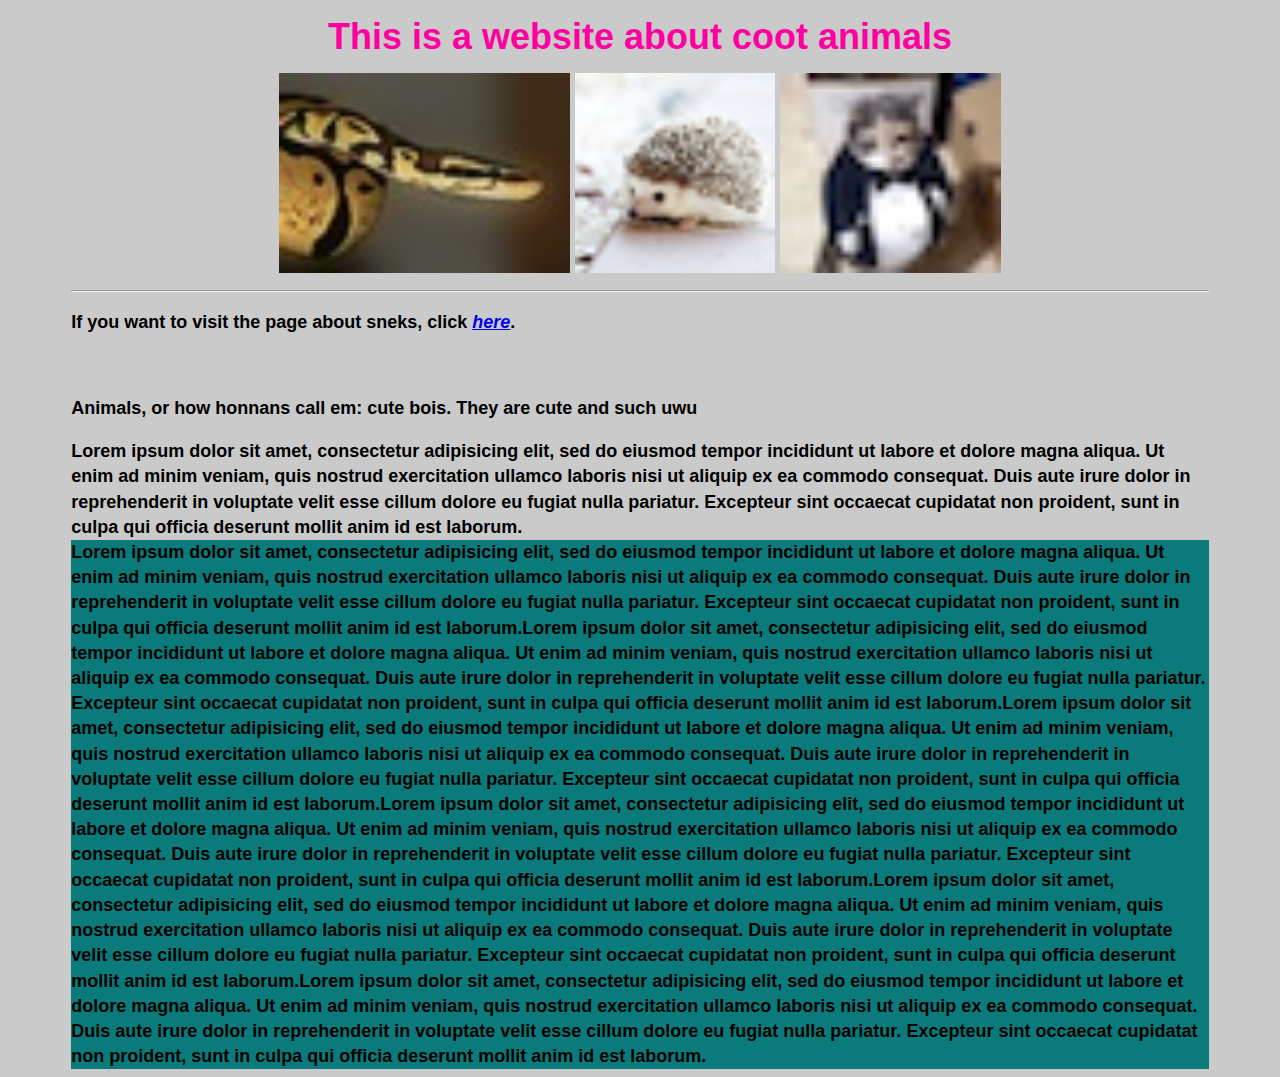
<file: index.html>
<!DOCTYPE html>
<!--
Pawys website about sneks
-->

<html>
  <head>
    <meta charset="ASCII">
    <title>Pawys website</title>
    <link rel="stylesheet" type="text/css" href="./css/style.css">
  </head>

  <body>
    <div class="container">
      <header>
        <h1>This is a website about coot animals</h1>
        <img <source src="./images/python1.jpg" height="200px" alt="a snek">
        <img <source src="./images/igel.png" height="200px" alt="hedgehoggie">
        <img <source src="./images/chonker.png" height="200px" alt="chonker">
        <hr/>
      </header>
      <main>
        <div>
          <p>If you want to visit the page about sneks, click <a href="./sneks.html"><i>here</i></a>.</p>
          </br>
          <p>Animals, or how honnans call em: cute bois. They are cute and such uwu</p>
        </div>
        <div>
          Lorem ipsum dolor sit amet, consectetur adipisicing elit, sed do eiusmod tempor incididunt ut labore et dolore magna aliqua. Ut enim ad minim veniam, quis nostrud exercitation ullamco laboris nisi ut aliquip ex ea commodo consequat. Duis aute irure dolor in reprehenderit in voluptate velit esse cillum dolore eu fugiat nulla pariatur. Excepteur sint occaecat cupidatat non proident, sunt in culpa qui officia deserunt mollit anim id est laborum.
        </div>
        <div class="thingy_1">
          Lorem ipsum dolor sit amet, consectetur adipisicing elit, sed do eiusmod tempor incididunt ut labore et dolore magna aliqua. Ut enim ad minim veniam, quis nostrud exercitation ullamco laboris nisi ut aliquip ex ea commodo consequat. Duis aute irure dolor in reprehenderit in voluptate velit esse cillum dolore eu fugiat nulla pariatur. Excepteur sint occaecat cupidatat non proident, sunt in culpa qui officia deserunt mollit anim id est laborum.Lorem ipsum dolor sit amet, consectetur adipisicing elit, sed do eiusmod tempor incididunt ut labore et dolore magna aliqua. Ut enim ad minim veniam, quis nostrud exercitation ullamco laboris nisi ut aliquip ex ea commodo consequat. Duis aute irure dolor in reprehenderit in voluptate velit esse cillum dolore eu fugiat nulla pariatur. Excepteur sint occaecat cupidatat non proident, sunt in culpa qui officia deserunt mollit anim id est laborum.Lorem ipsum dolor sit amet, consectetur adipisicing elit, sed do eiusmod tempor incididunt ut labore et dolore magna aliqua. Ut enim ad minim veniam, quis nostrud exercitation ullamco laboris nisi ut aliquip ex ea commodo consequat. Duis aute irure dolor in reprehenderit in voluptate velit esse cillum dolore eu fugiat nulla pariatur. Excepteur sint occaecat cupidatat non proident, sunt in culpa qui officia deserunt mollit anim id est laborum.Lorem ipsum dolor sit amet, consectetur adipisicing elit, sed do eiusmod tempor incididunt ut labore et dolore magna aliqua. Ut enim ad minim veniam, quis nostrud exercitation ullamco laboris nisi ut aliquip ex ea commodo consequat. Duis aute irure dolor in reprehenderit in voluptate velit esse cillum dolore eu fugiat nulla pariatur. Excepteur sint occaecat cupidatat non proident, sunt in culpa qui officia deserunt mollit anim id est laborum.Lorem ipsum dolor sit amet, consectetur adipisicing elit, sed do eiusmod tempor incididunt ut labore et dolore magna aliqua. Ut enim ad minim veniam, quis nostrud exercitation ullamco laboris nisi ut aliquip ex ea commodo consequat. Duis aute irure dolor in reprehenderit in voluptate velit esse cillum dolore eu fugiat nulla pariatur. Excepteur sint occaecat cupidatat non proident, sunt in culpa qui officia deserunt mollit anim id est laborum.Lorem ipsum dolor sit amet, consectetur adipisicing elit, sed do eiusmod tempor incididunt ut labore et dolore magna aliqua. Ut enim ad minim veniam, quis nostrud exercitation ullamco laboris nisi ut aliquip ex ea commodo consequat. Duis aute irure dolor in reprehenderit in voluptate velit esse cillum dolore eu fugiat nulla pariatur. Excepteur sint occaecat cupidatat non proident, sunt in culpa qui officia deserunt mollit anim id est laborum.
        </div>
      </div>
    </main>

    <footer>
    </footer>
  </body>
</html>
</file>
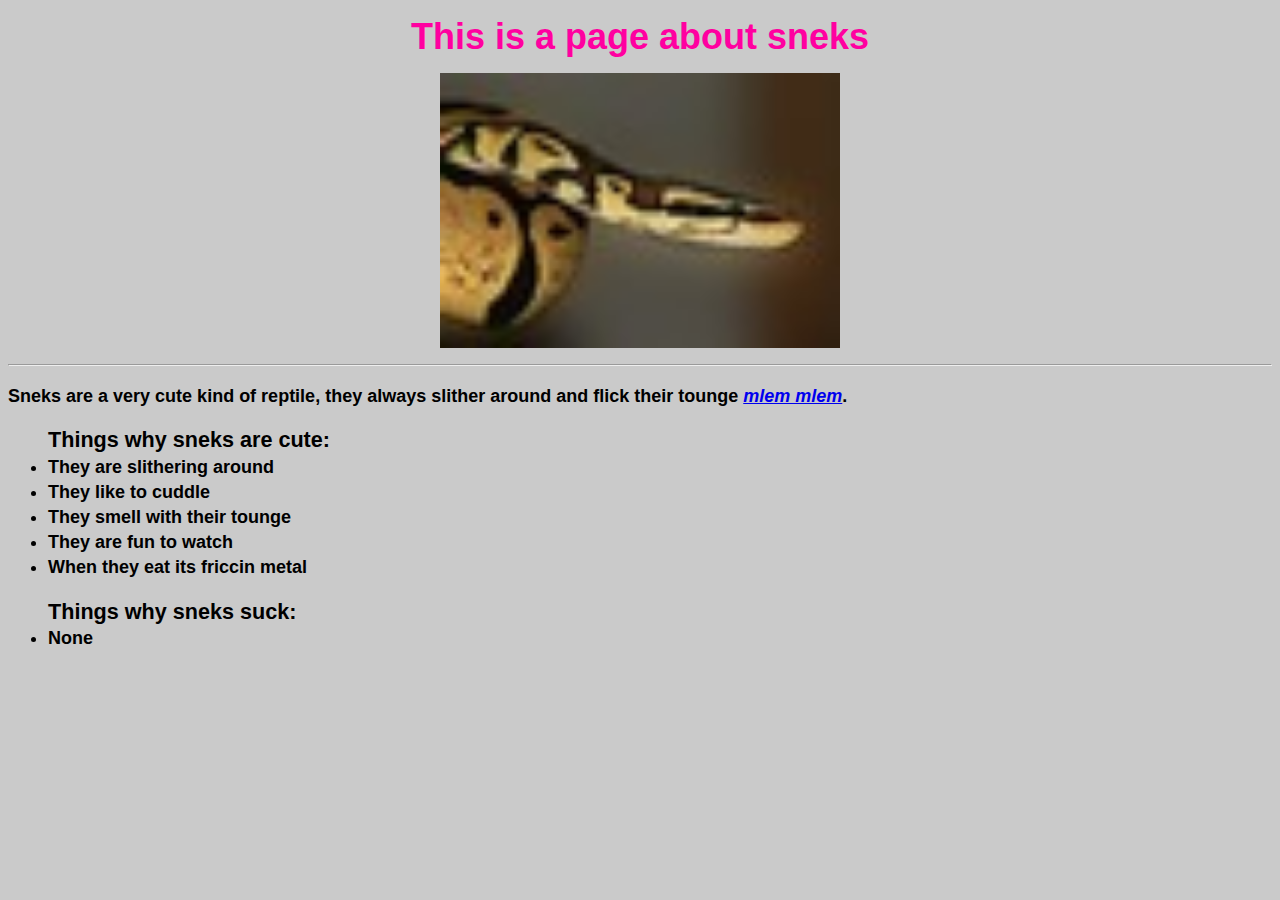
<file: sneks.html>
<!DOCTYPE html>
<!--
Pawys website about sneks
-->

<html>
  <head>
    <title>Sneks</title>
    <link rel="stylesheet" type="text/css" href="./css/style.css">
  </head>

  <body>
    <header>
      <h1>This is a page about sneks</h1>
      <img <source src="./images/python1.jpg" width="400px" alt="a snek">
      <hr/>
    </header>

    <main>
      <div>
        <p>Sneks are a very cute kind of reptile, they always slither around and flick their tounge <a href="https://www.urbandictionary.com/define.php?term=mlem" target="_blank"><i>mlem mlem</i></a>.</p>
      </div>
      <div>
        <ul><big>Things why sneks are cute:</big>
          <li>They are slithering around</li>
          <li>They like to cuddle</li>
          <li>They smell with their tounge</li>
          <li>They are fun to watch</li>
          <li>When they eat its friccin metal</li>
        </ul>
        <ul><big>Things why sneks suck:</big>
          <li>None</li>
        </ul>
      </div>
    </main>

    <footer>
    </footer>
  </body>
</html>
</file>
<file: css/style.css>
body{
  background-color:#cacaca;
  font-family: cursive, arial;
  font-size: 18px;
  font-weight: bolder;

  line-height: 1.4em;
}

.container{
  width: 90%;
  margin: auto;
}


.thingy_1{
  background-color: #0a7a7a;

}

header{
  text-align: center;
  color: #ff00a0;
}
</file>
